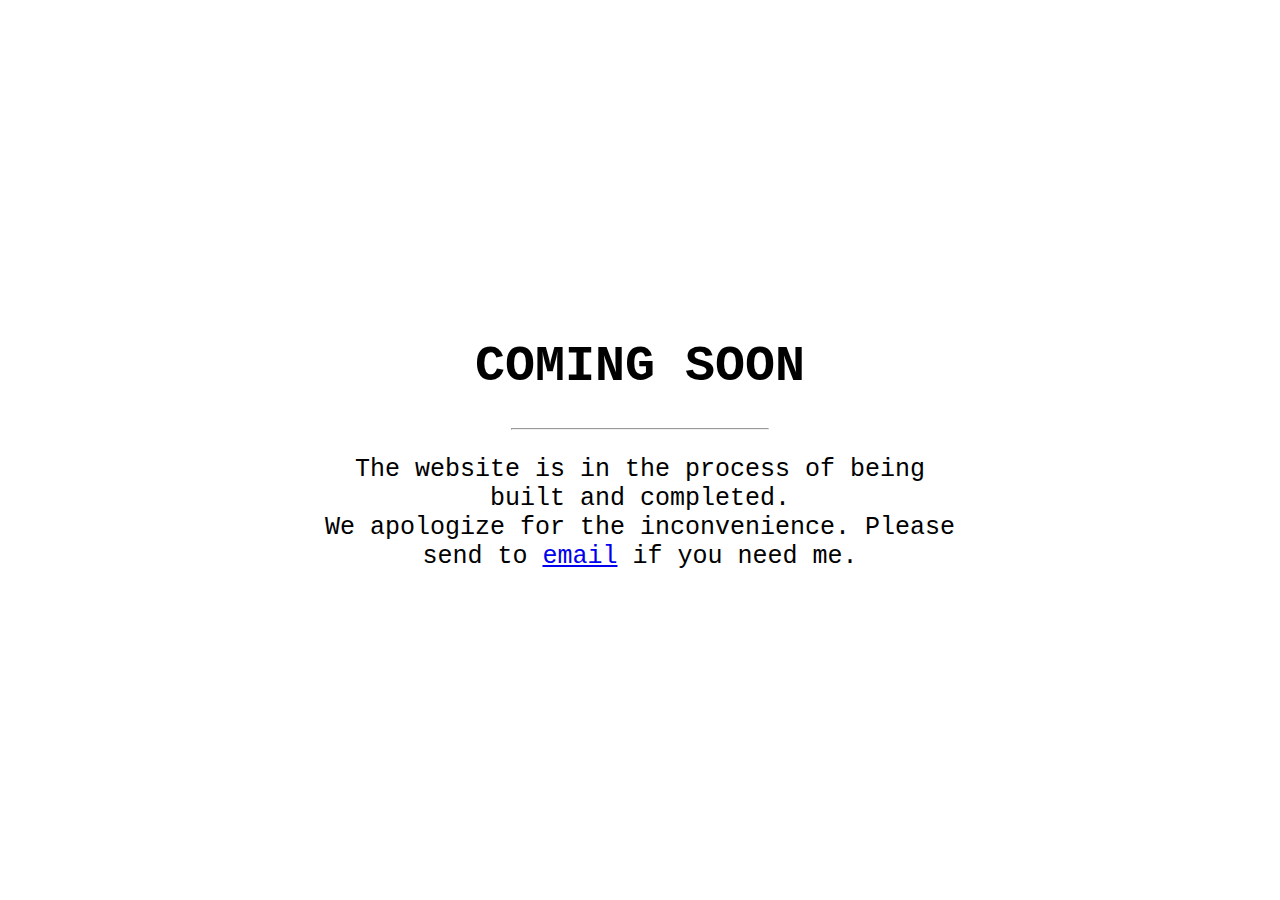
<file: projects.html>
<!DOCTYPE html>
<html lang="en">

<head>
  <meta charset="UTF-8">
  <meta http-equiv="X-UA-Compatible" content="IE=edge">
  <meta name="viewport" content="width=device-width, initial-scale=1.0">
  <title>Vu Hai Anh | Projects</title>
  <style>
    body,
    html {
      height: 100%;
      margin: 0;
    }

    .bgimg {
      /* background-image: url('/w3images/forestbridge.jpg'); */
      height: 100%;
      background-position: center;
      background-size: cover;
      position: relative;
      font-family: "Courier New", Courier, monospace;
      font-size: 25px;
    }

    .topleft {
      position: absolute;
      top: 0;
      left: 16px;
    }

    .bottomleft {
      position: absolute;
      bottom: 0;
      left: 16px;
    }

    .middle {
      position: absolute;
      top: 50%;
      left: 50%;
      transform: translate(-50%, -50%);
      text-align: center;
    }

    hr {
      margin: auto;
      width: 40%;
    }
  </style>
</head>

<body>
  <div class="bgimg">
    <div class="topleft">
      <!-- <p><img src="https://avatars.githubusercontent.com/u/5404069?v=4" alt="" /></p> -->
    </div>
    <div class="middle">
      <h1>COMING SOON</h1>
      <hr>
      <p>The website is in the process of being built and completed. <br> We apologize for the inconvenience. Please
        send to <a href="mailto:vuhaianh1990@gmail.com">email</a> if you need me.</p>
    </div>
    <!-- <div class="bottomleft">
      <p>Some text</p>
    </div> -->
  </div>
</body>

</html>
</file>
